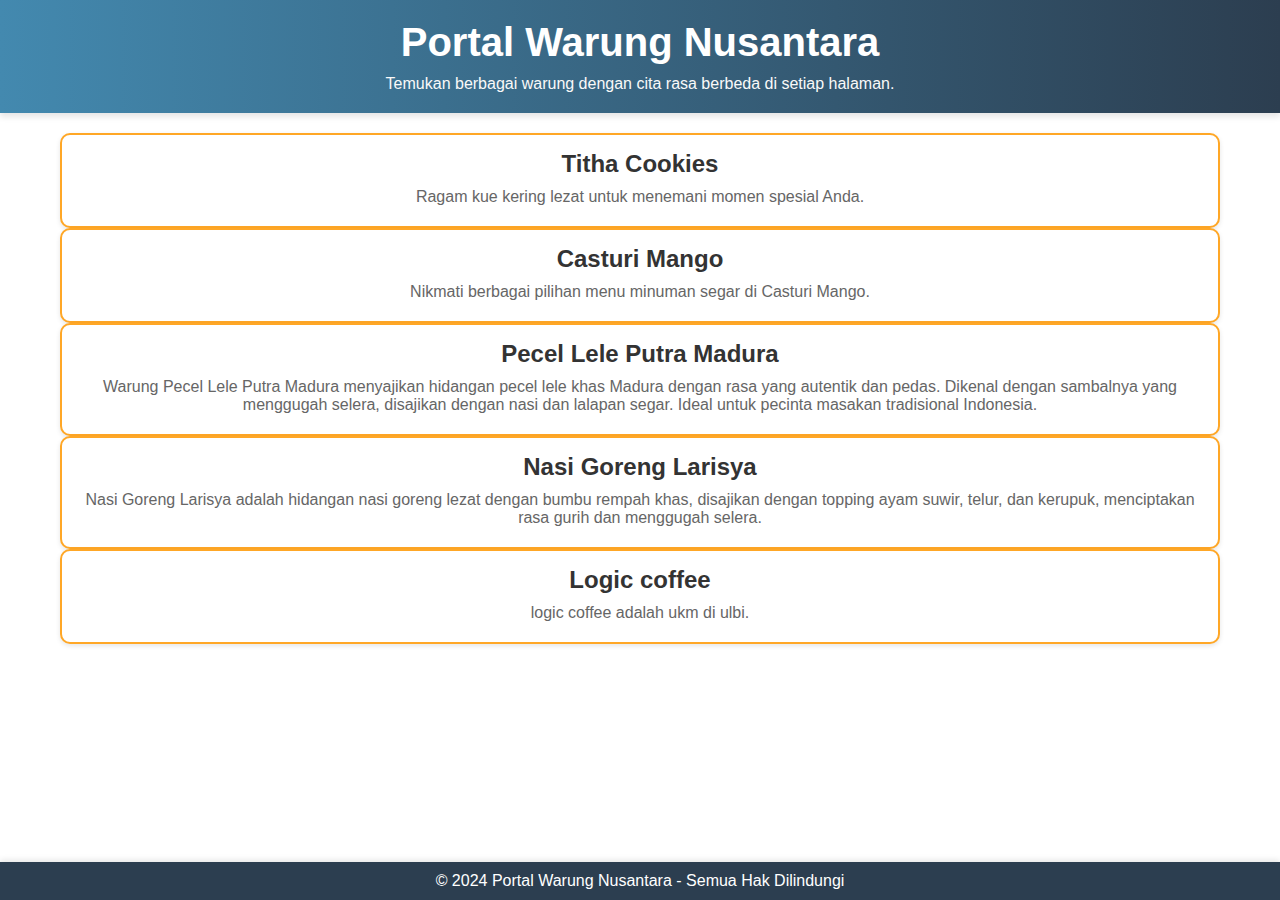
<file: index.html>
<!DOCTYPE html>
<html lang="id">
<head>
    <meta charset="UTF-8">
    <meta name="viewport" content="width=device-width, initial-scale=1.0">
    <title>Portal Warung Nusantara</title>
    <link rel="stylesheet" href="style.css">
    <link href="https://fonts.googleapis.com/css2?family=Poppins:wght@300;400;600&display=swap" rel="stylesheet">

    <!-- icon -->
    <link rel="icon" href="icon.png" type="image/x-icon" />
</head>
<body>
    <header class="header">
        <div class="container">
            <h1>Portal Warung Nusantara</h1>
            <p>Temukan berbagai warung dengan cita rasa berbeda di setiap halaman.</p>
        </div>
    </header>

    <main class="container">
        <div class="cards">
            <div class="card">
                <a href="./fathya/index.html">
                    <h2>Titha Cookies</h2>
                    <p>Ragam kue kering lezat untuk menemani momen spesial Anda.</p>
                </a>
            </div>
            <div class="card">
                <a href="./salwa/index.html">
                    <h2>Casturi Mango</h2>
                    <p>Nikmati berbagai pilihan menu minuman segar di Casturi Mango.</p>
                </a>
            </div>
            <div class="card">
                <a href="./audya/index.html">
                    <h2>Pecel Lele Putra Madura</h2>
                    <p>Warung Pecel Lele Putra Madura menyajikan hidangan pecel lele khas Madura dengan rasa yang autentik dan pedas. Dikenal dengan sambalnya yang menggugah selera, 
                        disajikan dengan nasi dan lalapan segar. Ideal untuk pecinta masakan tradisional Indonesia.</p>
                </a>
            </div>
            <div class="card">
                <a href="./balqis/index.html">
                    <h2>Nasi Goreng Larisya</h2>
                    <p>Nasi Goreng Larisya adalah hidangan nasi goreng lezat dengan bumbu rempah khas, disajikan dengan topping ayam suwir, telur, dan kerupuk, menciptakan rasa gurih dan menggugah selera.</p>
                </a>
            </div>
            <div class="card">
                <a href="./sindy/index.html">
                    <h2>Logic coffee</h2>
                    <p>logic coffee adalah ukm  di ulbi.</p>
                </a>
            </div>
        </div>
    </main>

    <footer class="footer">
        <div class="container">
            <p>&copy; 2024 Portal Warung Nusantara - Semua Hak Dilindungi</p>
        </div>
    </footer>
</body>
</html>
</file>
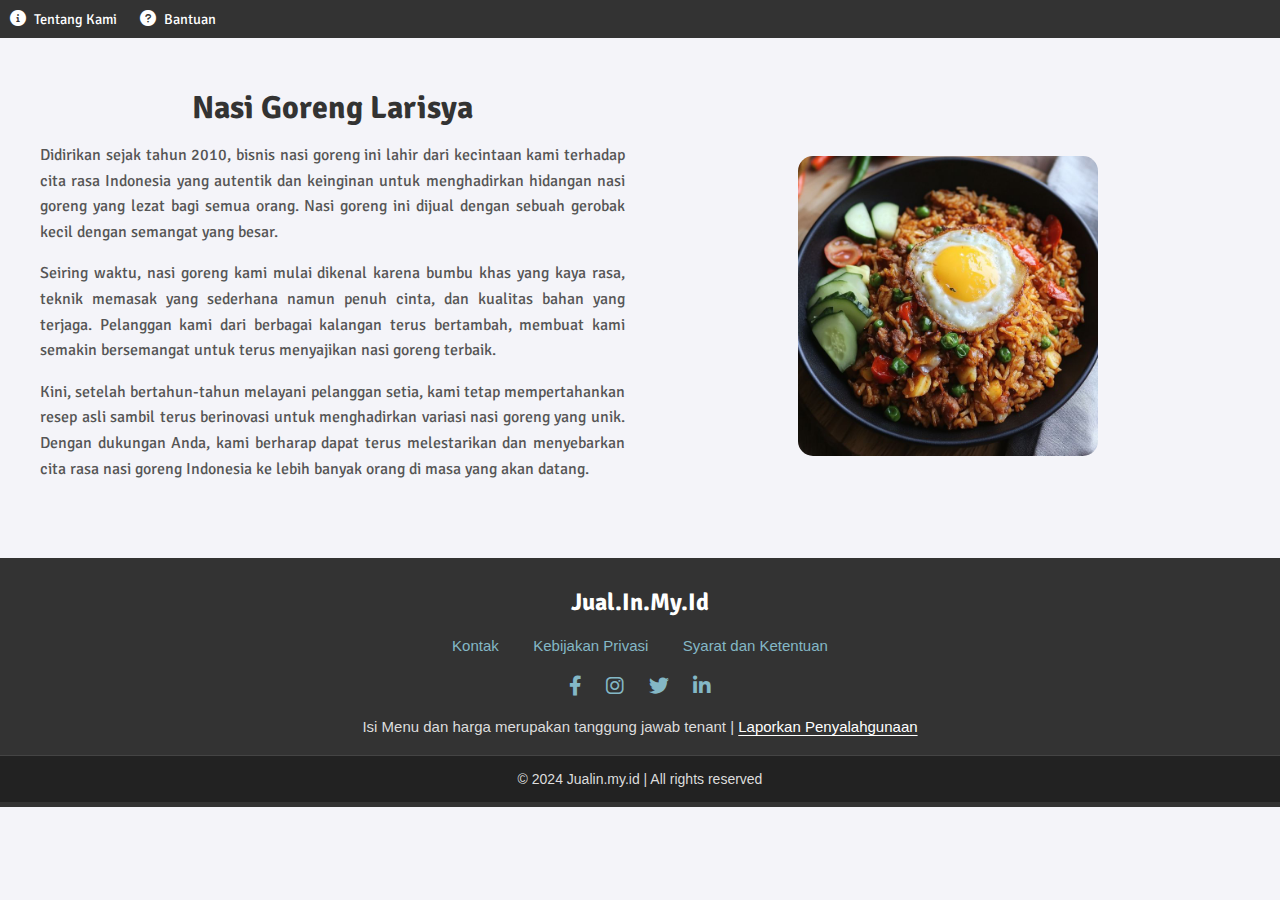
<file: balqis/about.html>
<!DOCTYPE html>
<html lang="id">

<head>
    <meta charset="UTF-8">
    <meta name="viewport" content="width=device-width, initial-scale=1.0">
    <title>Nasi Goreng Larisya</title>
    <link rel="stylesheet" href="./css/about.css">
    <link rel="stylesheet" href="https://cdnjs.cloudflare.com/ajax/libs/font-awesome/6.0.0-beta3/css/all.min.css">
    <link href="https://fonts.googleapis.com/css2?family=Signika:wght@400;700&display=swap" rel="stylesheet">

    <!-- Favicon -->
    <link rel="icon" href="./bg/iconkoki.png" type="image/x-icon">

    <style>
        /* General style for top bar */
        .top-bar {
            background-color: #333;
            font-size: 0.9rem;
            padding: 10px 0;
        }

        /* Styling link text and icons */
        .top-bar a.nav-link {
            color: #fff;
            text-decoration: none;
            padding: 0 10px;
        }

        .top-bar a.nav-link:hover {
            color: #ccc;
        }

        .top-bar i {
            margin-right: 5px;
            font-size: 1rem;
        }

        /* Responsive adjustments */
        @media (max-width: 768px) {
            .top-bar .text-center {
                font-size: 0.8rem;
            }
        }
    </style>

</head>

<body>

    <!-- Top Bar -->
    <div class="container-fluid top-bar text-light py-2 d-none d-md-block">
        <div class="row align-items-center">
            <!-- Left Side Links -->
            <div class="col-md-8 d-flex">
                <a class="nav-link text-light d-inline-block me-3" href="index.html">
                    <i class="fa-solid fa-info-circle"></i> Tentang Kami
                </a>
                <a class="nav-link text-light" href="https://wa.me/+6283154664118" title="Bantuan">
                    <i class="fa-solid fa-question-circle"></i> Bantuan
                </a>
            </div>
        </div>
    </div>
    </div>

    <div class="container">
        <section class="about-section">
            <!-- Text section -->
            <div class="about-text">
                <h2>Nasi Goreng Larisya</h2>
                <p>
                    Didirikan sejak tahun 2010, bisnis nasi goreng ini lahir dari kecintaan kami terhadap cita
                    rasa Indonesia yang autentik dan keinginan untuk menghadirkan hidangan nasi goreng yang lezat bagi
                    semua orang. Nasi goreng ini dijual dengan sebuah gerobak kecil dengan semangat yang besar.</p>
                <p>
                    Seiring waktu, nasi goreng kami mulai dikenal karena bumbu khas yang kaya rasa, teknik memasak yang
                    sederhana namun penuh cinta, dan kualitas bahan yang terjaga. Pelanggan kami dari berbagai kalangan
                    terus bertambah, membuat kami semakin bersemangat untuk terus menyajikan nasi goreng terbaik.</p>
                <p>
                    Kini, setelah bertahun-tahun melayani pelanggan setia, kami tetap mempertahankan resep asli sambil
                    terus berinovasi untuk menghadirkan variasi nasi goreng yang unik. Dengan dukungan Anda, kami
                    berharap dapat terus melestarikan dan menyebarkan cita rasa nasi goreng Indonesia ke lebih banyak
                    orang di masa yang akan datang.</p>
            </div>

            <!-- Image section -->
            <div class="about-image">
                <img src="menu/nasigorengspesial.jpg" alt="Gambar Nasi Goreng">
            </div>
        </section>
    </div>

    <footer>
        <div class="footer-content">
          <h3>jual.in.my.id</h3>
          
          <div class="footer-links">
            <a href="#">Kontak</a>
            <a href="#">Kebijakan Privasi</a>
            <a href="#">Syarat dan Ketentuan</a>
          </div>
          
          <div class="socials">
            <a href="#"><i class="fab fa-facebook-f"></i></a>
            <a href="#"><i class="fab fa-instagram"></i></a>
            <a href="#"><i class="fab fa-twitter"></i></a>
            <a href="#"><i class="fab fa-linkedin-in"></i></a>
          </div>

          <div class="menu-text">
            Isi Menu dan harga merupakan tanggung jawab tenant | <a href="#" class="underline-link">Laporkan Penyalahgunaan</a>
          </div>
        </div>
        <div class="footer-bottom">
          <p>&copy; 2024 Jualin.my.id | All rights reserved</p>
        </div>
      </footer>      

</body>

</html>
</file>
<file: balqis/css/about.css>
/* General Styles */
body {
    font-family: 'Signika', sans-serif;
    margin: 0;
    padding: 0;
    background-color: #f4f4f9;
    color: #333;
}

.container {
    max-width: 1200px;
    margin: 0 auto;
    padding: 20px;
}

/* About Section Styling */
.about-section {
    display: flex;
    align-items: center;
    padding: 40px 0;
    gap: 30px;
}

/* Left column for text */
.about-text {
    flex: 1;
}

.about-text h2 {
    font-size: 2rem;
    margin-bottom: 15px;
    color: #333;
    text-align: center;
    margin-bottom: 15px;
    margin-top: -10px;
}

.about-text p {
    line-height: 1.6;
    font-size: 1rem;
    color: #555;
    text-align: justify;
}

/* Right column for image */
.about-image {
    flex: 1;
    text-align: center;
}

.about-image img {
    max-width: 100%;
    height: auto;
    border-radius: 15px;
}

.about-image img {
    max-width: 100%; /* Membatasi ukuran gambar agar tidak lebih besar dari kontainer */
    height: auto; /* Menjaga rasio aspek gambar */
    max-height: 300px; /* Atur ketinggian maksimal, sesuaikan sesuai kebutuhan */
    margin-top: 20px;
}

/* Footer Style */
footer {
    background-color: #333;
    color: #fff;
    text-align: center;
    padding: 5px 0;
    font-family: 'Arial', sans-serif;
  }
  
  .footer-content h3 {
    font-family: 'Signika', sans-serif;
    font-size: 24px;
    margin-bottom: 10px;
    font-weight: 700;
    text-transform: capitalize;
  }
  
  .footer-content p {
    font-size: 16px;
    max-width: 500px;
    margin: 0 auto 20px;
    line-height: 1.6;
  }
  
  .footer-links {
    margin: 20px 0;
  }
  
  .footer-links a {
    color: #84B8C6;
    margin: 0 15px;
    text-decoration: none;
    font-size: 15px;
    transition: color 0.3s ease;
  }
  
  .footer-links a:hover {
    color: #c0e1e8;
  }
  
  .socials {
    margin-top: 20px;
  }
  
  .socials a {
    color: #84B8C6;
    margin: 0 10px;
    font-size: 20px;
    text-decoration: none;
    transition: color 0.3s ease;
  }
  
  .socials a:hover {
    color: #c0e1e8;
  }
  
  .footer-bottom {
    background-color: #222;
    padding:15px 0;
    font-size: 14px;
    color: #ddd;
    margin-top: 20px;
    border-top: 1px solid #444;
  }  

  .menu-text {
    margin-top: 20px; /* Memberi jarak antara socials dan teks isi menu */
    font-size: 15px;
    color: #ddd;
  }

  .footer-bottom p {
    margin: 0;
  }

  .underline-link {
    color: #fff; /* Sesuaikan warna teks */
    text-decoration: underline;
    text-underline-offset: 3px;
    cursor: pointer;
  }
  
  .underline-link:hover {
    color: #c0e1e8; /* Warna saat di-hover */
  }
  

/* Responsive Adjustments */
@media (max-width: 768px) {
    .about-section {
        flex-direction: column;
        text-align: center;
    }
    .footer-content h3 {
        font-size: 20px;
      }
}
</file>
<file: style.css>
/* Reset */
* {
    margin: 0;
    padding: 0;
    box-sizing: border-box;
    font-family: Arial, sans-serif;
}

/* Body */
body {
    background-color: #ffffff;
    color: #333;
    display: flex;
    flex-direction: column;
    align-items: center;
    min-height: 100vh;
}

/* Header */
header {
    background: linear-gradient(to right, #4389af, #2c3e50);
    color: #fff;
    padding: 20px;
    text-align: center;
    width: 100%;
    box-shadow: 0px 4px 6px rgba(0, 0, 0, 0.1);
}

header h1 {
    font-size: 2.5rem;
    margin-bottom: 10px;
}

header p {
    font-size: 1rem;
    color: #f9f9f9;
}

/* Main */
main {
    display: grid;
    grid-template-columns: repeat(auto-fit, minmax(250px, 1fr));
    gap: 20px;
    padding: 20px;
    width: 100%;
    max-width: 1200px;
}

/* Card */
.card {
    background-color: #fff;
    border: 2px solid #ffa726; /* Aksen oranye */
    border-radius: 10px;
    box-shadow: 0px 2px 5px rgba(0, 0, 0, 0.1);
    overflow: hidden;
    transition: transform 0.3s, box-shadow 0.3s, border-color 0.3s;
    text-align: center;
}

.card:hover {
    transform: translateY(-5px);
    box-shadow: 0px 4px 10px rgba(0, 0, 0, 0.2);
    border-color: #fb8c00; /* Warna oranye lebih gelap saat hover */
}

.card img {
    width: 100%;
    height: 150px;
    object-fit: cover;
}

.card a {
    text-decoration: none;
    color: #333;
}

.card h2 {
    font-size: 1.5rem;
    margin: 15px 0 10px;
}

.card p {
    font-size: 1rem;
    color: #666;
    padding: 0 10px 20px;
}

/* Footer */
footer {
    margin-top: auto;
    padding: 10px;
    background-color: #2c3e50; /* Biru tua */
    color: #fff;
    text-align: center;
    width: 100%;
    box-shadow: 0px -2px 6px rgba(0, 0, 0, 0.1);
}

/* Responsiveness */
@media (max-width: 768px) {
    header h1 {
        font-size: 2rem;
    }

    header p {
        font-size: 0.9rem;
    }

    main {
        padding: 10px;
        gap: 10px;
    }

    .card {
        width: 100%;
    }

    .card img {
        height: 100px;
    }
}
</file>
